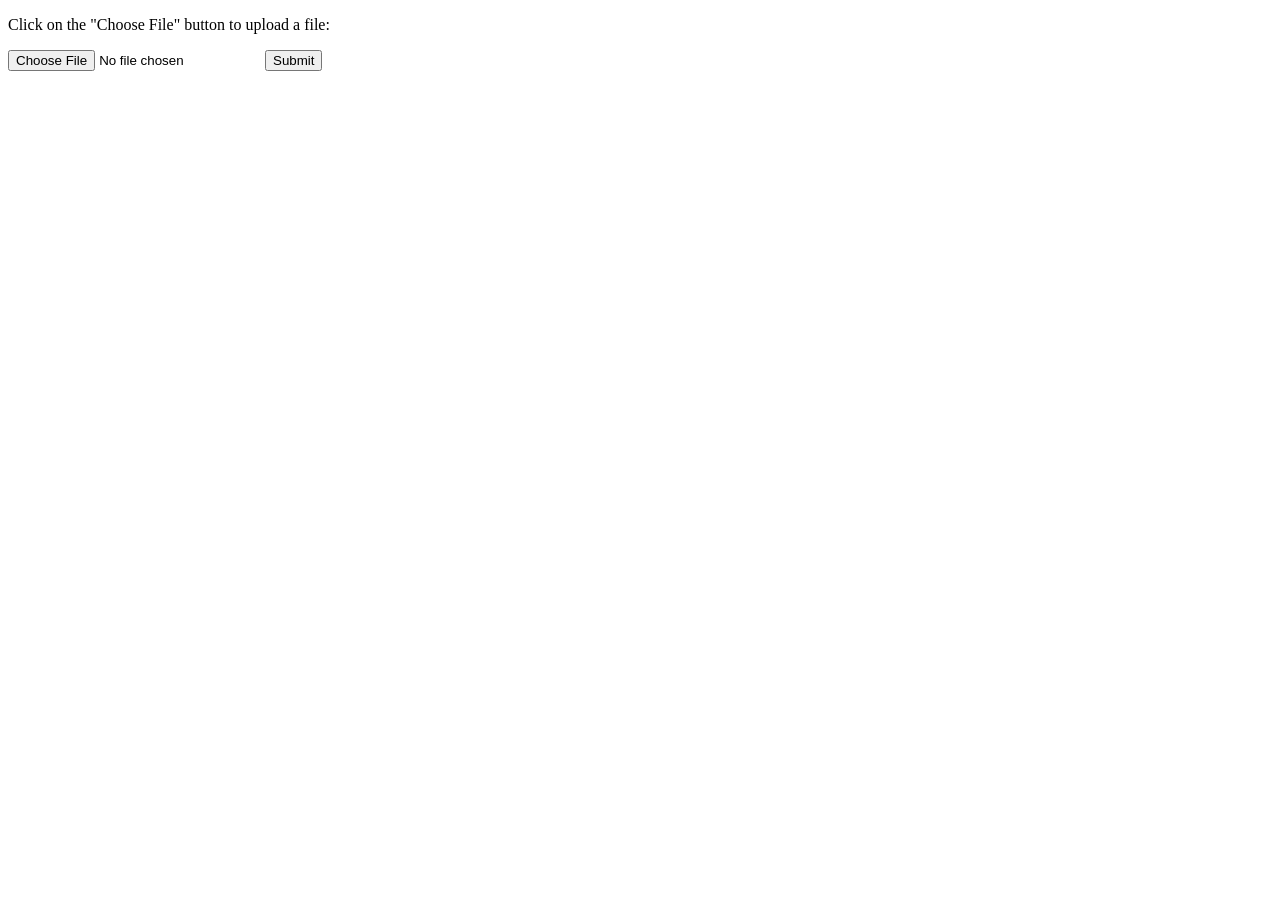
<file: templates/upload_document.html>
<!DOCTYPE html>
<html>
<body>

<p>Click on the "Choose File" button to upload a file:</p>
<form method="POST" action="/action_page" enctype="multipart/form-data">
  <input type="file" id="myFile" name="filename">
  <input type="submit">
</form>

</body>
</html>
</file>
